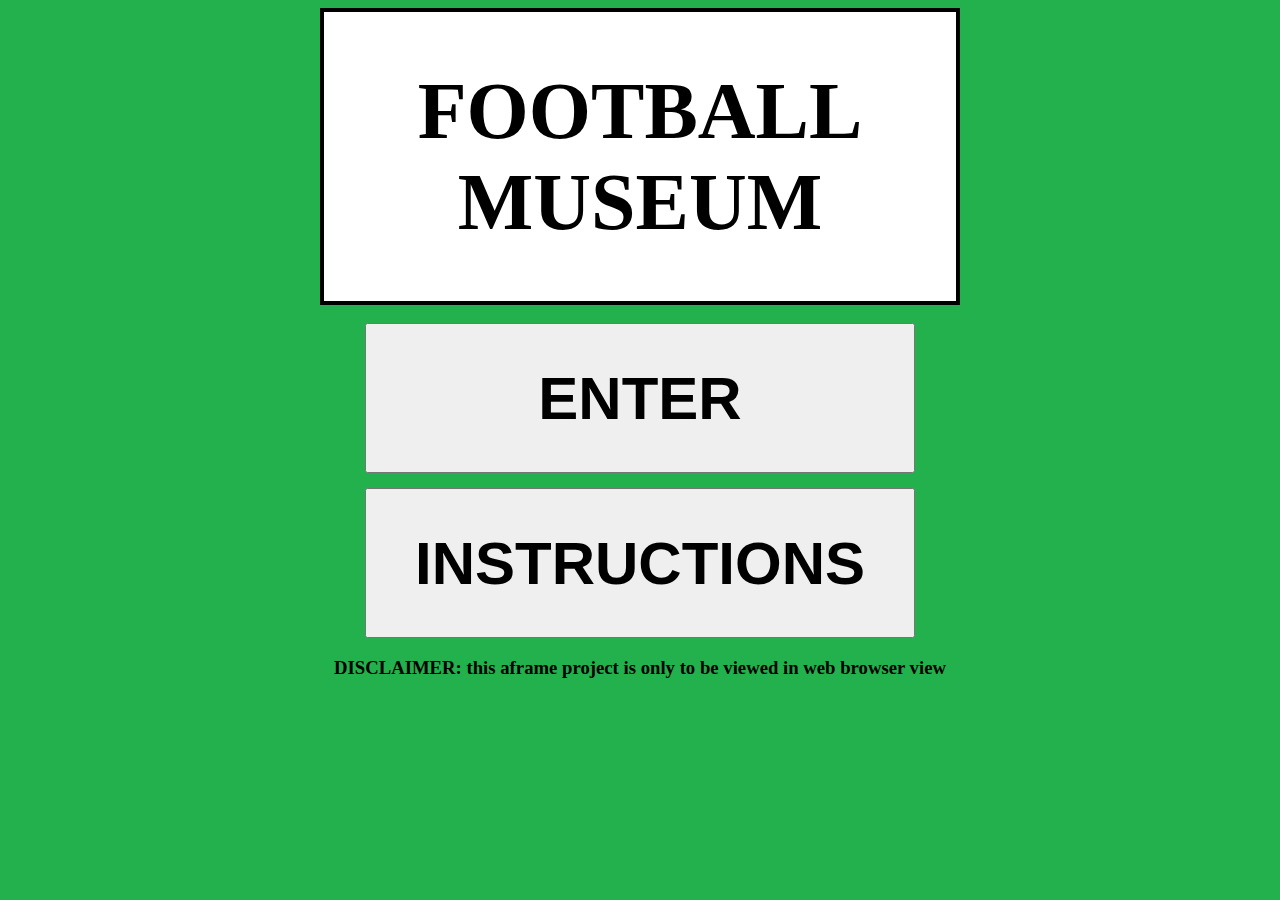
<file: index.html>
<!DOCTYPE html>
<html>

<head>

</head>

<body style="background-color: #22b14c;">

    <header
        style="text-align: center; border: 4px solid black; background-color: white; margin-bottom: 15px; margin: auto; width: 50%; font-size: 40px;">
        <h1> FOOTBALL MUSEUM </h1>
    </header>
    <br>
    
    <div style="text-align: center;">
        <button style="font-size: 60px; height: 150px; width: 550px;font-weight: bold;"
            onclick="window.location.href= '/html/aframe/museum.html';"> ENTER</button>
<br>
        <button style="font-size: 60px; height: 150px; width: 550px; font-weight: bold; 
         margin-top: 15px;" onclick="window.location.href= '/html/instructions.html';"> INSTRUCTIONS</button>
    </div>

    <h3 style="text-align: center;"> DISCLAIMER: this aframe project is only to be viewed in web browser view</h3>
</body>

</html>
</file>
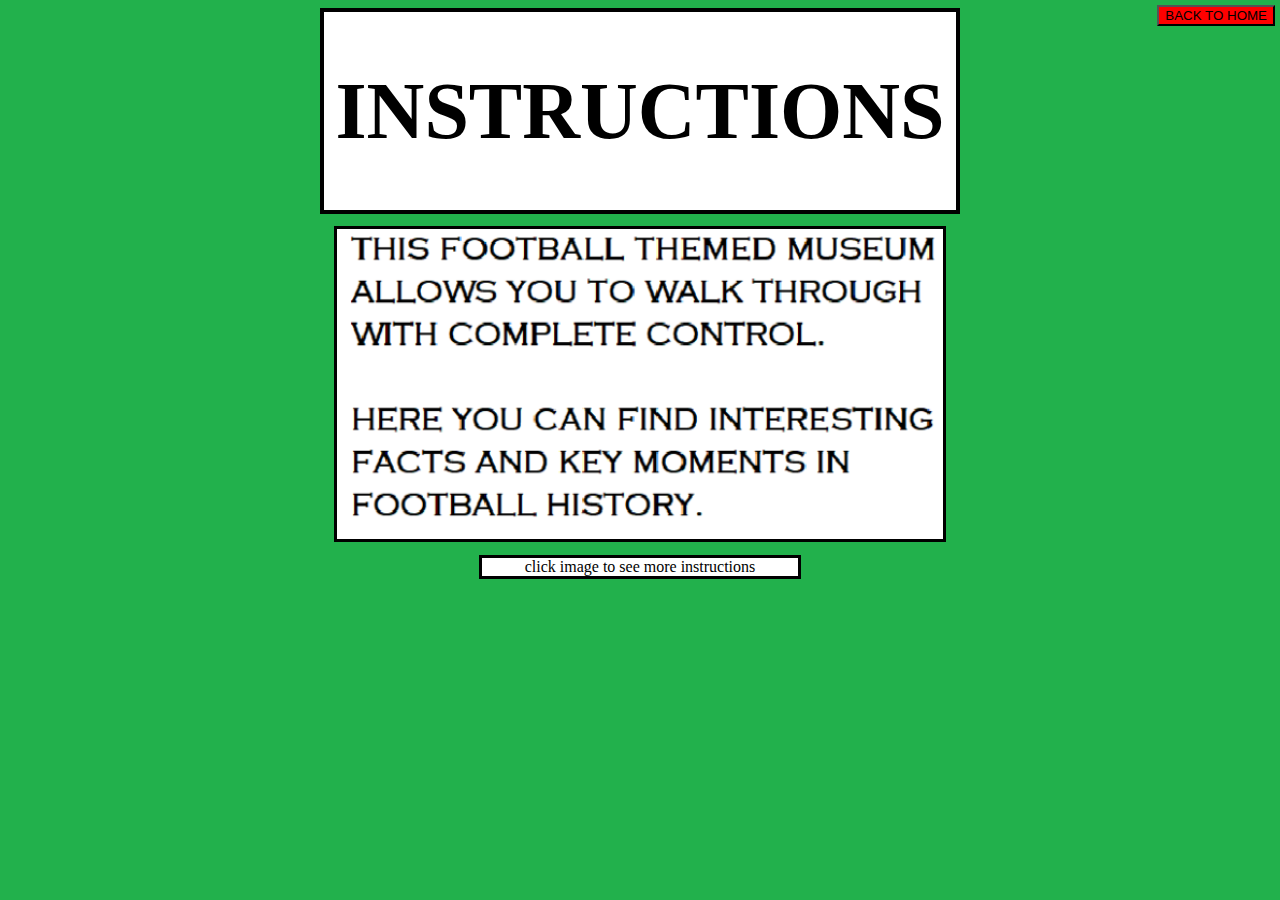
<file: html/instructions.html>
<!DOCTYPE html>
<html>

  <head>
<script> 
  var images = [
    '/assets/images/ActualDescription.png',
    '/assets/images/WASDtoMove.png',
    '/assets/images/MouseToLookAround.png'
  ];
  var slideNumber = 0;
  
function changeImage(){
  var img = document.getElementById('img');

  slideNumber = (slideNumber + 1) % images.length;
  img.src = images[slideNumber];
}
</script>
  </head>
  <body style="background-color: #22b14c;">

    <header
        style="text-align: center; border: 4px solid black; background-color: white; margin-bottom: 15px; margin: auto; width: 50%; font-size: 40px;">
        <h1> INSTRUCTIONS </h1>
      
    </header>

    <div class="container" style="
      margin-left: auto;
      margin-right: auto;
      margin-top: 15px;
      text-align: center;">
      <img id="img" style="
        outline: 3px solid black;
        object-fit: contain; 
        height: 40%;
        width: 48%; " 
        src="/assets/images/ActualDescription.png" onclick="changeImage()">
    </div>

    <div style="outline: 3px solid black; width: 25%; margin-left: auto; margin-right: auto; margin-top: 15px; text-align: center; background-color: white"
    <h5 style="font-size: 10px; background-color: white;"> click image to see more instructions</h5>
    </div>

    <button style="top: 5px; right: 5px; position: fixed; display: block; background-color: red;" onclick="window.location.href= '/index.html';"> BACK TO HOME </button>
  </body>
</html>
</file>
